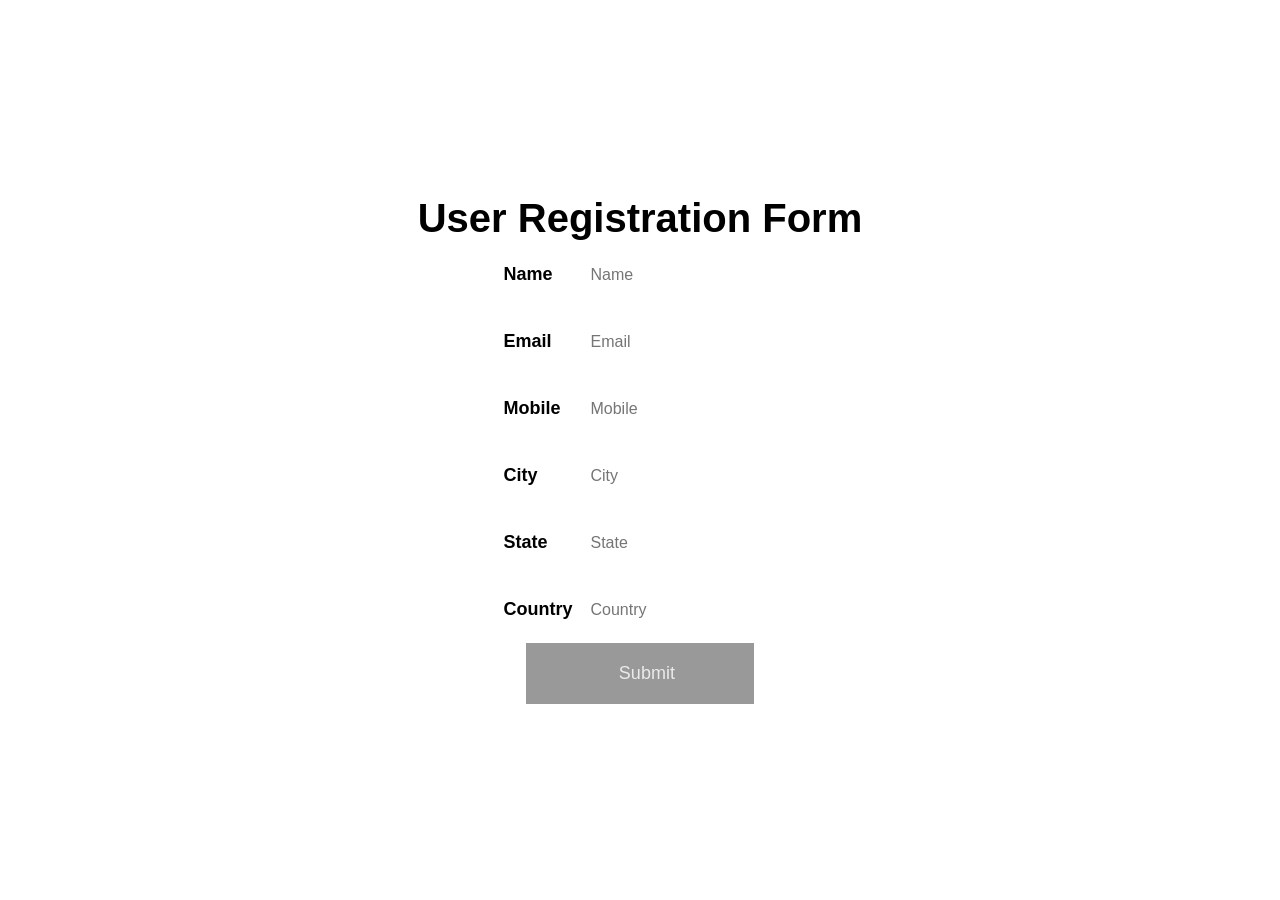
<file: Assignments/Chandni G/Assignment 1/index.html>
<!DOCTYPE html>
<html>
  <head>
    <title>User Registration Form</title>
    <meta charset="utf-8" />
    <meta name="viewport" content="width=device-width, initial-scale=1" />
    <link rel="stylesheet" href="styles.css" />
  </head>
  <body>
    <div id="root">
      <div class="form-container">
        <div class="form_header">User Registration Form</div>
        <div class="form_fields">
          <div class="form-field">
            <p class="field_label">Name</p>
            <input type="text" class="field_box" placeholder="Name" />
          </div>
          <div class="form-field">
            <p class="field_label">Email</p>
            <input type="text" class="field_box" placeholder="Email" />
          </div>
          <div class="form-field">
            <p class="field_label">Mobile</p>
            <input type="text" class="field_box" placeholder="Mobile" />
          </div>
          <div class="form-field">
            <p class="field_label">City</p>
            <input type="text" class="field_box" placeholder="City" />
          </div>
          <div class="form-field">
            <p class="field_label">State</p>
            <input type="text" class="field_box" placeholder="State" />
          </div>
          <div class="form-field">
            <p class="field_label">Country</p>
            <input type="text" class="field_box" placeholder="Country" />
          </div>
        </div>
        <div class="form_buttons">
            <button type="submit" class="form_buttons">Submit</button>
        </div>
      </div>
    </div>
  </body>
</html>
</file>
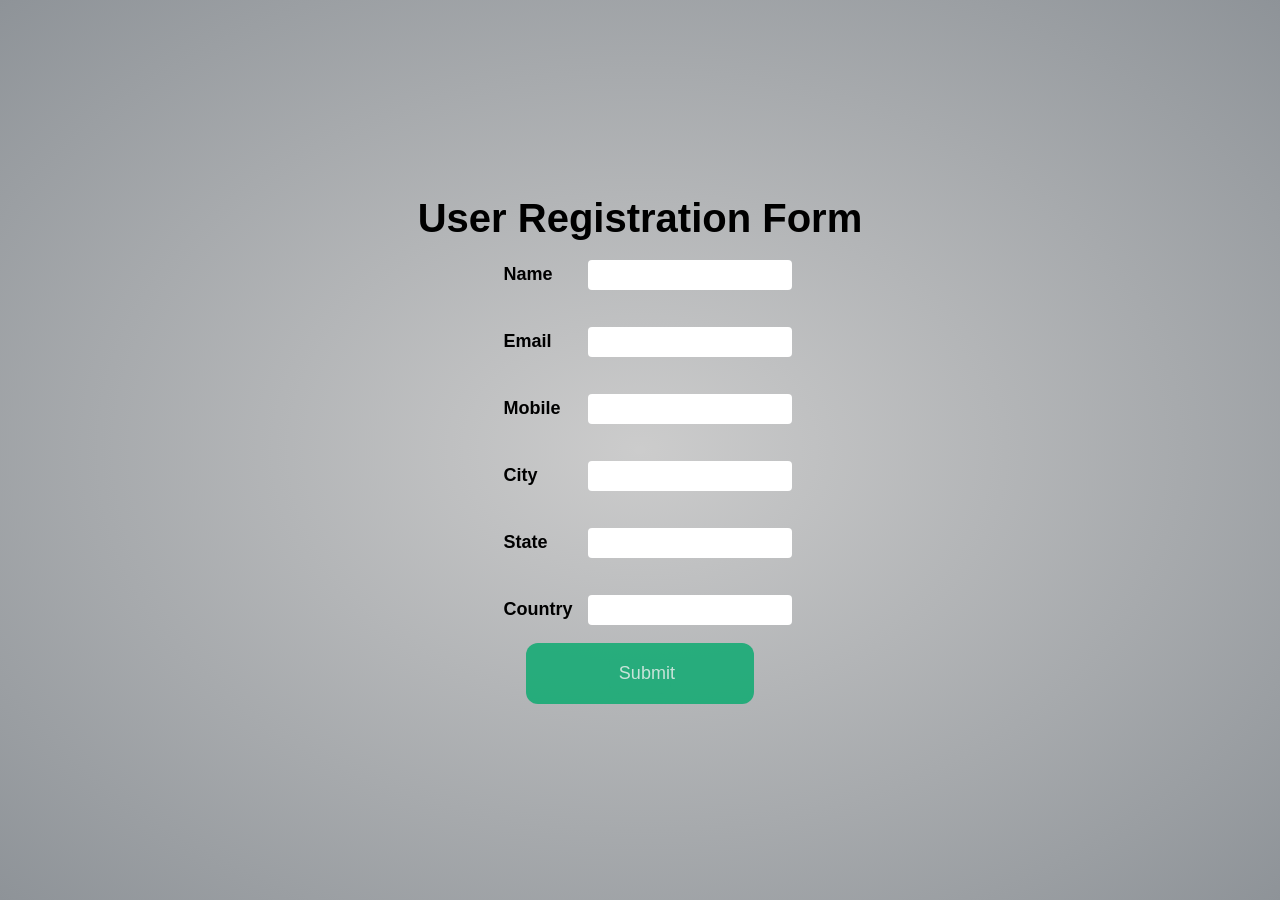
<file: Assignments/Karthickeyan E/Assignment 1/index.html>
<!DOCTYPE html>
<html>
  <head>
    <title>User Registration Form</title>
    <meta charset="utf-8" />
    <meta name="viewport" content="width=device-width, initial-scale=1" />
    <link rel="stylesheet" href="styles.css" />
  </head>
  <body>
    <div id="root">
      <div class="form-container">
        <div class="form_header">User Registration Form</div>
        <div class="form_fields">
          <div class="form-field">
            <p class="field_label">Name</p>
            <input type="text" class="field_box" />
          </div>
          <div class="form-field">
            <p class="field_label">Email</p>
            <input type="text" class="field_box" />
          </div>
          <div class="form-field">
            <p class="field_label">Mobile</p>
            <input type="text" class="field_box" />
          </div>
          <div class="form-field">
            <p class="field_label">City</p>
            <input type="text" class="field_box" />
          </div>
          <div class="form-field">
            <p class="field_label">State</p>
            <input type="text" class="field_box" />
          </div>
          <div class="form-field">
            <p class="field_label">Country</p>
            <input type="text" class="field_box" />
          </div>
        </div>
        <div class="form_buttons">
            <button type="submit" class="form_buttons">Submit</button>
        </div>
      </div>
    </div>
  </body>
</html>
</file>
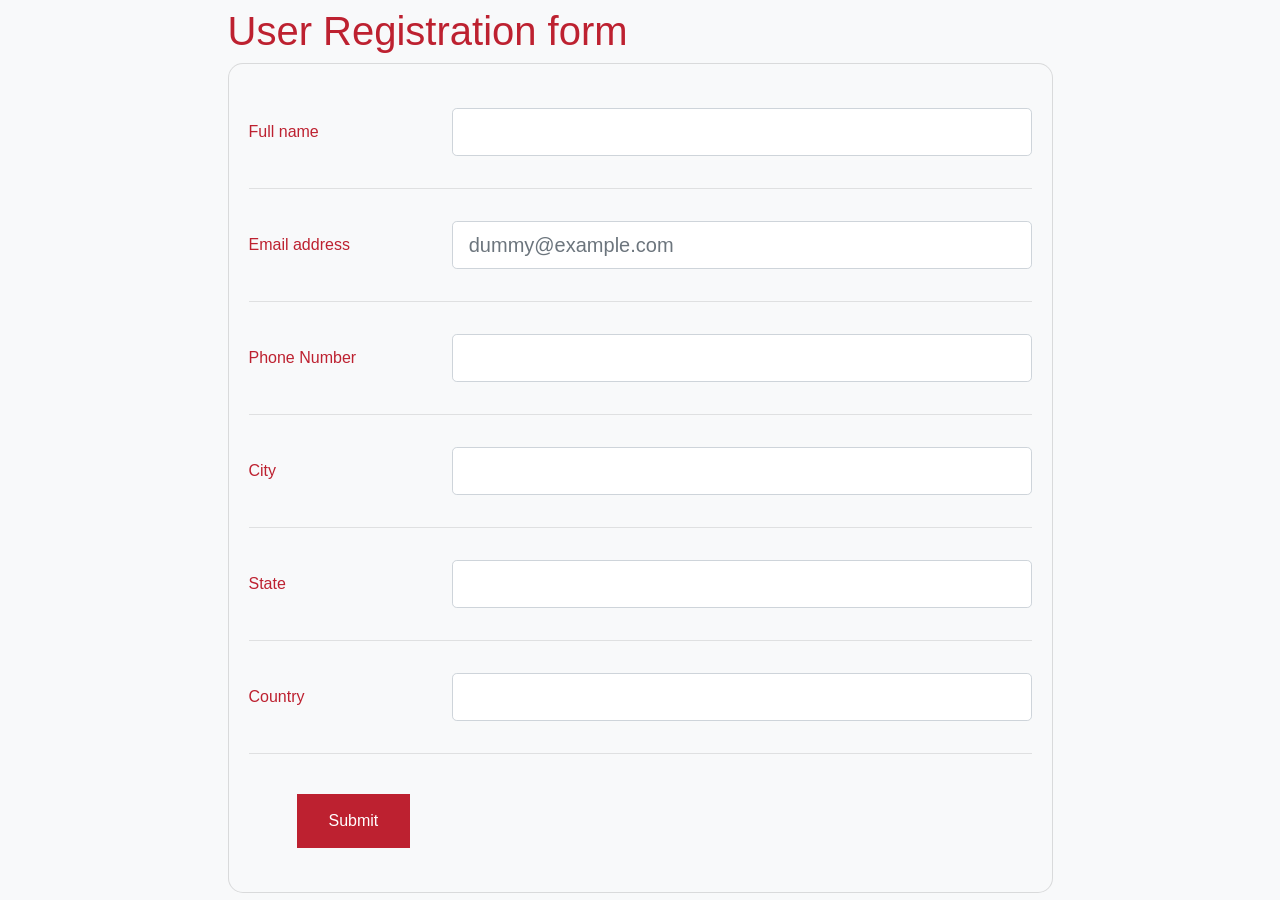
<file: Assignments/Vaanmathi S/user form.html>
<html lang = "en">  
   <head>  
      <meta charset = "utf-8">  
      <meta name = "viewport" content = "width = device-width, initial-scale = 1, shrink-to-fit = no">  
      <link rel = "stylesheet"   
         href = "https://stackpath.bootstrapcdn.com/bootstrap/4.1.3/css/bootstrap.min.css"  
         integrity = "sha384-MCw98/SFnGE8fJT3GXwEOngsV7Zt27NXFoaoApmYm81iuXoPkFOJwJ8ERdknLPMO"   
         crossorigin = "anonymous">         
      <title> User Registeration Form </title>  
      <style>  
      body {  
      color: #bd2130;  
      }  
      .card {  
    position: relative;  
    display: -ms-flexbox;  
    display: flex;  
    -ms-flex-direction: column;  
    flex-direction: column;  
    min-width: 0;  
    word-wrap: break-word;  
    background-color: #f8f9fa;  
    background-clip: border-box;  
    border: 1px solid rgba(0,0,0,.125);  
    border-radius: .15rem;  
}   
.button {
  background-color: #bd2130; /* Green */
  border: none;
  color: white;
  padding: 15px 32px;
  text-align: center;
  text-decoration: none;
  display: inline-block;
  font-size: 16px;
}

      </style>  
   </head>  
   <body>  
<section class="vh-100" style="background-color: #f8f9fa;">  
  <div class="container h-100">  
    <div class="row d-flex justify-content-center align-items-center h-100">  
      <div class="col-xl-9">  
        <h1 style="background-color: #bd2130, align: center;"> User Registration form </h1>  
        <div class="card" style="border-radius: 15px;">  
          <div class="card-body">  
            <div class="row align-items-center pt-4 pb-3">  
              <div class="col-md-3 ps-5">  
                <h6 class="mb-0"> Full name </h6>  
              </div>  
              <div class="col-md-9 pe-5">  
                <input type="text" class="form-control form-control-lg" />  
              </div>  
            </div>  
            <hr class="mx-n3">  
            <div class="row align-items-center py-3">  
              <div class="col-md-3 ps-5">  
                <h6 class="mb-0"> Email address </h6>  
              </div>  
              <div class="col-md-9 pe-5">  
                <input type="email" class="form-control form-control-lg" placeholder="dummy@example.com" />  
              </div>  
            </div>  
            <hr class="mx-n3">  
            <div class="row align-items-center py-3">  
              <div class="col-md-3 ps-5">  
                <h6 class="mb-0"> Phone Number</h6>  
              </div>  
              <div class="col-md-9 pe-5">  
                <input type="email" class="form-control form-control-lg" />  
              </div>  
            </div>  
            <hr class="mx-n3">  
            <div class="row align-items-center py-3">  
              <div class="col-md-3 ps-5">  
                <h6 class="mb-0"> City</h6>  
              </div>  
              <div class="col-md-9 pe-5">  
                <input type="email" class="form-control form-control-lg" />  
              </div>  
            </div> 
            <hr class="mx-n3">  
            <div class="row align-items-center py-3">  
              <div class="col-md-3 ps-5">  
                <h6 class="mb-0"> State</h6>  
              </div>  
              <div class="col-md-9 pe-5">  
                <input type="email" class="form-control form-control-lg" />  
              </div>  
            </div> 
            <hr class="mx-n3">  
            <div class="row align-items-center py-3">  
              <div class="col-md-3 ps-5">  
                <h6 class="mb-0">Country</h6>  
              </div>  
              <div class="col-md-9 pe-5">  
                <input type="email" class="form-control form-control-lg" />  
              </div>  
            </div> 
            <hr class="mx-n3">  
            <div class="px-5 py-4">  
              <button type="submit" class="button"> Submit </button>  
            </div>  
          </div>  
        </div>  
      </div>  
    </div>  
  </div>  
</section>  
</body>  
</html>
</file>
<file: Assignments/Chandni G/Assignment 1/styles.css>
*,
*::after,
*::before {
  box-sizing: border-box;
}
html {
  font-family: "Lucida Sans", "Lucida Sans Regular", "Lucida Grande",
    "Lucida Sans Unicode", Geneva, Verdana, sans-serif;
  margin: 0;
  padding: 0;
  width: 100vw;
  height: 100vh;
  display: flex;
  align-items: center;
  justify-content: center;
  background: white;
}
body,
#root {
  width: 100%;
  overflow: auto;
  display: flex;
  align-items: center;
  justify-content: center;
}
.form-container {
  width: 60%;
  height: 60%;
  display: flex;
  flex-direction: column;
  align-items: center;
  justify-content: center;
}
.form_header {
  font-size: 40px;
  font-weight: bolder;
}
.form_fields {
  display: flex;
  flex-direction: column;
}
.form-field {
  display: flex;
  flex-direction: row;
  justify-content: space-between;
  align-items: center;
}
.field_label {
  font-weight: bold;
  font-size: 18px;
  padding: 5px 16px;
}
.field_box {
  padding: 2;
  height: 30px;
  position: relative;
  left: 0;
  outline: none;
  border: none;
  font-size: 16px;
}
.form_buttons {
  background-color: grey;
  color: white;
  padding: 10px 10px;
  border: none;
  cursor: pointer;
  width: 30%;
  opacity: 0.8;
  text-align: center;
  font-size: 18px;
  align-items: center;
  justify-content: center;
}
.form_buttons:hover {
  opacity:1;
}
</file>
<file: Assignments/Karthickeyan E/Assignment 1/styles.css>
*,
*::after,
*::before {
  box-sizing: border-box;
}
html {
  font-family: "Lucida Sans", "Lucida Sans Regular", "Lucida Grande",
    "Lucida Sans Unicode", Geneva, Verdana, sans-serif;
  margin: 0;
  padding: 0;
  width: 100vw;
  height: 100vh;
  display: flex;
  align-items: center;
  justify-content: center;
  background: radial-gradient(rgba(0, 0, 0, 0.2), rgba(30, 40, 50, 0.5));
}
body,
#root {
  width: 100%;
  overflow: auto;
  display: flex;
  align-items: center;
  justify-content: center;
}
.form-container {
  width: 60%;
  height: 60%;
  display: flex;
  flex-direction: column;
  align-items: center;
  justify-content: center;
}
.form_header {
  font-size: 40px;
  font-weight: bolder;
}
.form_fields {
  display: flex;
  flex-direction: column;
}
.form-field {
  display: flex;
  flex-direction: row;
  justify-content: space-between;
  align-items: center;
}
.field_label {
  font-weight: bold;
  font-size: 18px;
  padding: 5px 16px;
}
.field_box {
  /*height: 24px;*/
  padding: 2;
  height: 30px;
  position: relative;
  left: 0;
  outline: none;
  border: none;
  border-radius: 4px;
  font-size: 16px;
}
.form_buttons {
  background-color: #04AA6D;
  color: white;
  padding: 10px 10px;
  /*margin: 8px 0;*/
  border: none;
  cursor: pointer;
  width: 30%;
  opacity: 0.8;
  text-align: center;
  font-size: 18px;
  border-radius: 12px;
  align-items: center;
  justify-content: center;
}
.form_buttons:hover {
  opacity:1;
}
</file>
